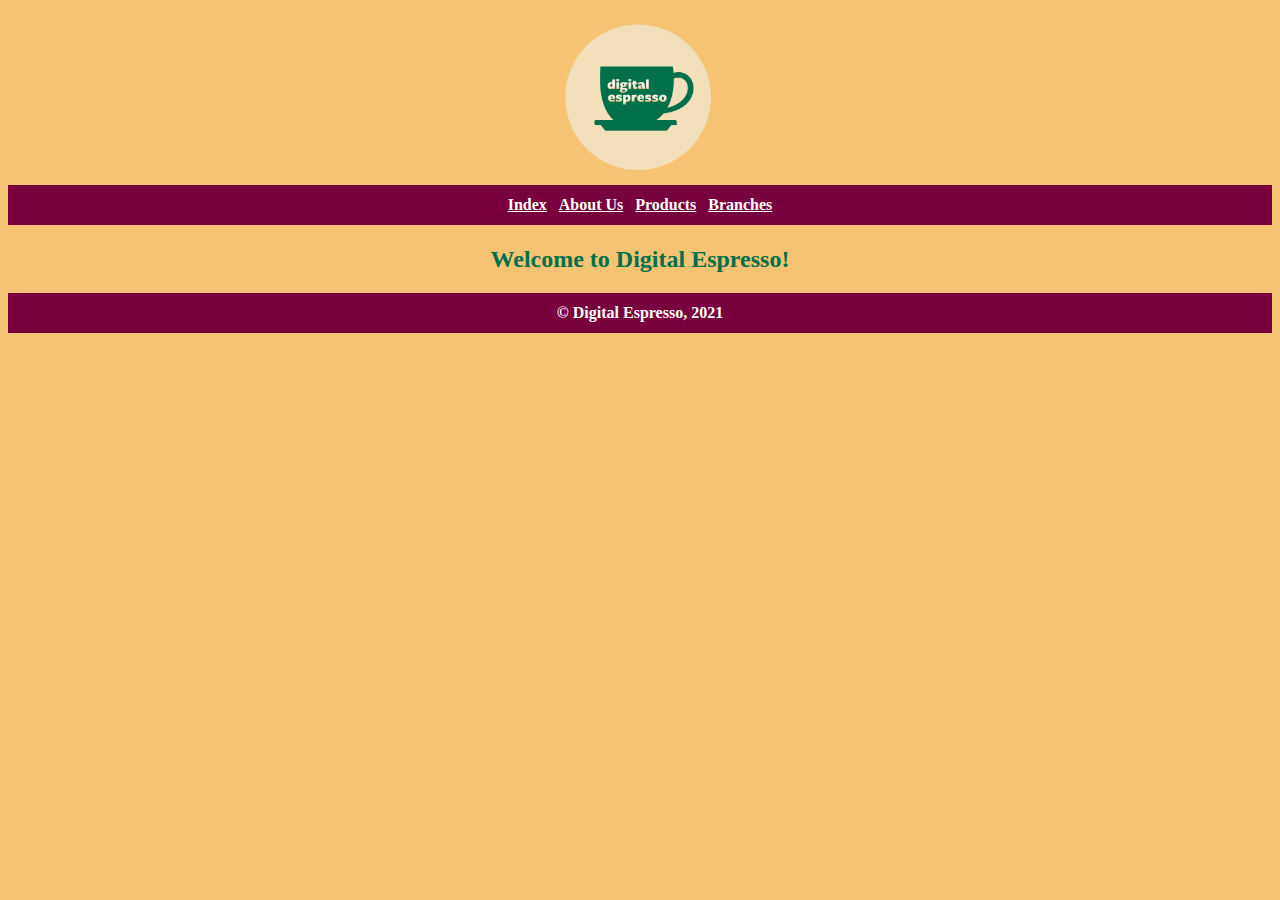
<file: coffeepython/index.html>
<html>
      <header>
<link href="https://cdn.jsdelivr.net/npm/bootstrap@5.1.3/dist/css/bootstrap.min.css" rel="stylesheet" integrity="sha384-1BmE4kWBq78iYhFldvKuhfTAU6auU8tT94WrHftjDbrCEXSU1oBoqyl2QvZ6jIW3" crossorigin="anonymous">
<style>

  body{
    background-color:#F6C375;
    color:#00704A
  }

  a:link{
    color:white;
  }

  a:active{
    color:white;
  }

  a:hover{
    color:white;
  }

  a:visited{
    color:white;
  }


  .product-image {
    height:150px;
    display: block;
    margin-left: auto;
    margin-right: auto;
    margin-top: 20px;

  }

 .table-striped {
   text-align: center;
   margin-left: auto;
   margin-right: auto;
   border-spacing: 10px;
   border-collapse:separate;
   background-color: #78003D;
   color: #FFFFFF;
 }

 .navigation-pane {
   background-color: #78003D;
   color: #FFFFFF;
   font-weight: bold;
   margin-left: auto;
   margin-right: auto;
   margin-top: 15px;
   text-align: center;
   border-spacing: 10px;
   border-collapse:separate;
   background-color: #78003D;
 }

 .centered-text {
   font-weight: bold;
   margin-left: auto;
   margin-right: auto;
   margin-top: 15px;
   text-align: center;
 }
</style>
      </header>

      <body>
  <img class="product-image" src="digitalespressologo.png" />

            <h1 class="navigation-pane"><table class="navigation-pane">
            <tr><td><a href="index.html">Index</a></td>
                <td><a href="aboutus.html">About Us</a>
                <td><a href="products.html">Products</a>
                <td><a href="branches.html">Branches</a>
            </tr></table></h1>

            <h2 class="centered-text">Welcome to Digital Espresso!</h2>

            <footer class="navigation-pane"><table class="navigation-pane">
            <tr><td>&copy; Digital Espresso, 2021</td>
            </tr></table></footer>
</html>
</file>
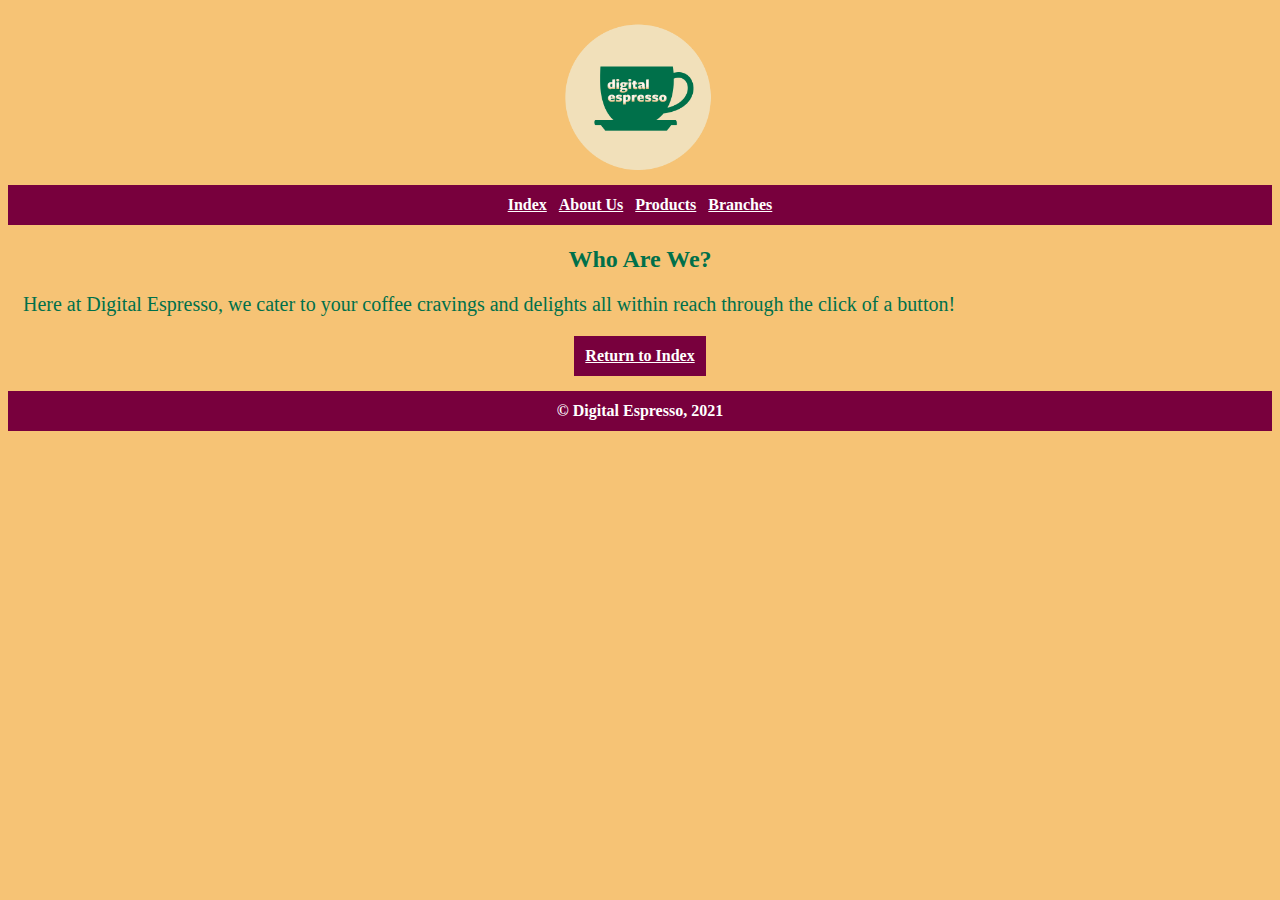
<file: coffeepython/aboutus.html>
<html>
      <header>
<link href="https://cdn.jsdelivr.net/npm/bootstrap@5.1.3/dist/css/bootstrap.min.css" rel="stylesheet" integrity="sha384-1BmE4kWBq78iYhFldvKuhfTAU6auU8tT94WrHftjDbrCEXSU1oBoqyl2QvZ6jIW3" crossorigin="anonymous">
<style>

  body{
    background-color:#F6C375;
    color:#00704A
  }

  a:link{
    color:white;
  }

  a:active{
    color:white;
  }

  a:hover{
    color:white;
  }

  a:visited{
    color:white;
  }


  .product-image {
    height:150px;
    display: block;
    margin-left: auto;
    margin-right: auto;
    margin-top: 20px;

  }

 .table-striped {
   text-align: center;
   margin-left: auto;
   margin-right: auto;
   border-spacing: 10px;
   border-collapse:separate;
   background-color: #78003D;
   color: #FFFFFF;
 }

 .navigation-pane {
   background-color: #78003D;
   color: #FFFFFF;
   font-weight: bold;
   margin-left: auto;
   margin-right: auto;
   margin-top: 15px;
   text-align: center;
   border-spacing: 10px;
   border-collapse:separate;
   background-color: #78003D;
 }

 .centered-text {
   font-weight: bold;
   margin-left: auto;
   margin-right: auto;
   margin-top: 15px;
   text-align: center;
 }

 .normal-text {
   font-weight: normal;
   font-size: 20px;
   margin-left: 15px;
   margin-right: auto;
   margin-top: 15px;
   text-align: left;
 }
</style>
      </header>

      <body>
  <img class="product-image" src="digitalespressologo.png" />

            <h1 class="navigation-pane"><table class="navigation-pane">
            <tr><td><a href="index.html">Index</a></td>
                <td><a href="aboutus.html">About Us</a>
                <td><a href="products.html">Products</a>
                <td><a href="branches.html">Branches</a>
            </tr></table></h1>

            <h2 class="centered-text">Who Are We?</h2>

            <h3 class="normal-text"> Here at Digital Espresso, we cater to your coffee cravings and delights all within reach through the click of a button!</h3>

<table class="navigation-pane"><tr><td><a href="index.html">Return to Index</a></td></tr></table>

            <footer class="navigation-pane"><table class="navigation-pane">
            <tr><td>&copy; Digital Espresso, 2021</td>
            </tr></table></footer>
</html>
</file>
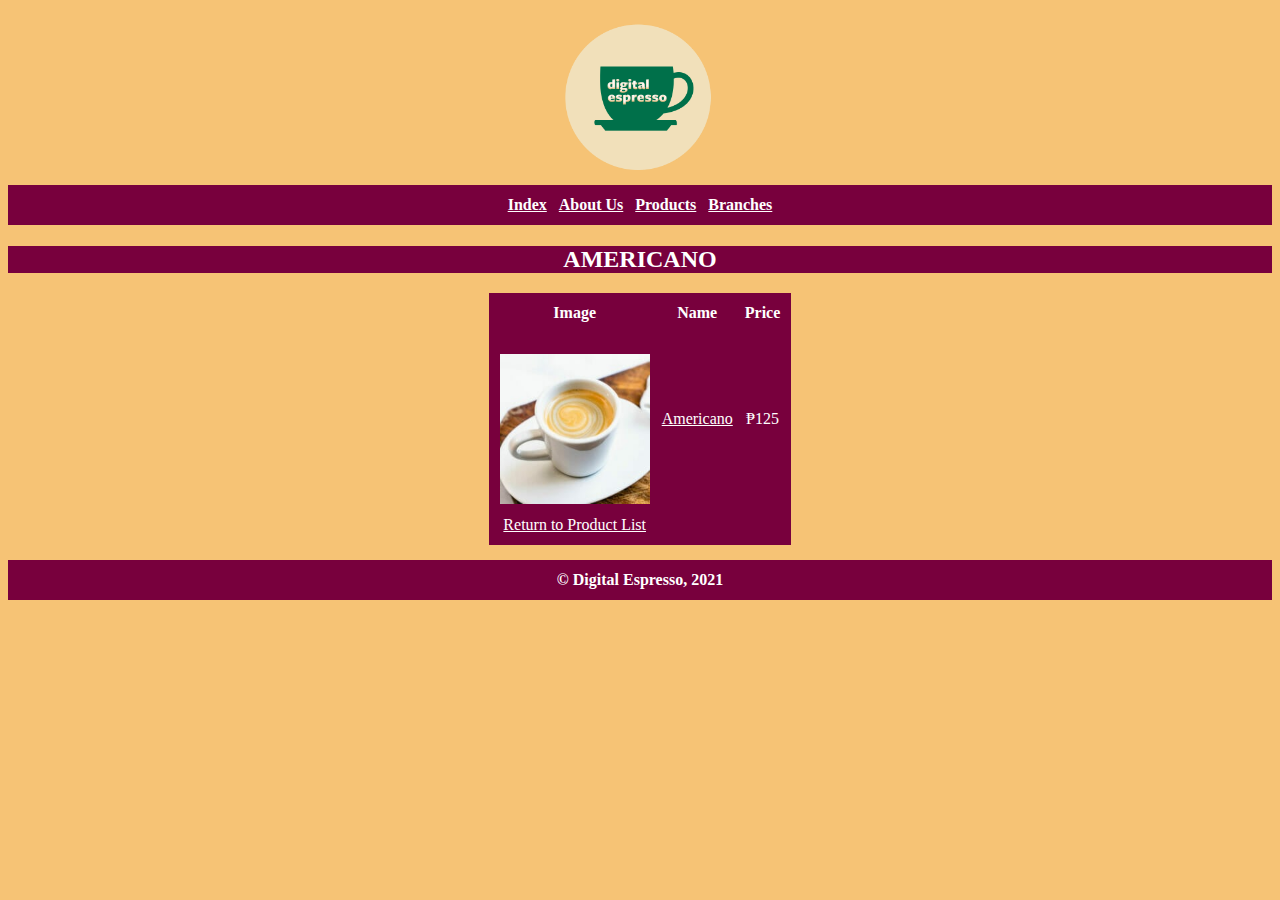
<file: coffeepython/americano.html>
<html>
      <header>
               <link href="https://cdn.jsdelivr.net/npm/bootstrap@5.1.3/dist/css/bootstrap.min.css" rel="stylesheet" integrity="sha384-1BmE4kWBq78iYhFldvKuhfTAU6auU8tT94WrHftjDbrCEXSU1oBoqyl2QvZ6jIW3" crossorigin="anonymous">
      <style>

        body{
          background-color:#F6C375;
          color:#00704A
        }
        .product-image {
          height:200px;
        }

        a:link{
          color:white;
        }

        a:active{
          color:white;
        }

        a:hover{
          color:white;
        }

        a:visited{
          color:white;
        }


        .product-image {
          height:150px;
          display: block;
          margin-left: auto;
          margin-right: auto;
          margin-top: 20px;

        }

       .table-striped {
         text-align: center;
         margin-left: auto;
         margin-right: auto;
         border-spacing: 10px;
         border-collapse:separate;
         background-color: #78003D;
         color: #FFFFFF;
       }

       .navigation-pane {
         background-color: #78003D;
         color: #FFFFFF;
         font-weight: bold;
         margin-left: auto;
         margin-right: auto;
         margin-top: 15px;
         text-align: center;
         border-spacing: 10px;
         border-collapse:separate;
         background-color: #78003D;
      }

      </style>
      </header>

      <body>
      <img class="product-image" src="digitalespressologo.png"/>

              <h1 class="navigation-pane"><table class="navigation-pane">
              <tr><td><a href="index.html">Index</a></td>
                  <td><a href="aboutus.html">About Us</a>
                  <td><a href="products.html">Products</a>
                  <td><a href="branches.html">Branches</a>
              </tr></table></h1>

              <h2 class="table-striped">AMERICANO</h2>
              <table class="table-striped">
                <tr><th>Image</th><th>Name</th><th>Price</th></tr>
                <tr><td><img class="product-image" src="americano.jpg" /></td><td><a href="americano.html">Americano</a></td><td><span>&#8369;</span>125</td></tr>
                <tr><td><a href="products.html">Return to Product List</a></td></tr>

              </table>

              <footer class="navigation-pane"><table class="navigation-pane">
              <tr><td>&copy; Digital Espresso, 2021</td>
              </tr></table></footer>
</body>
</html>
</file>
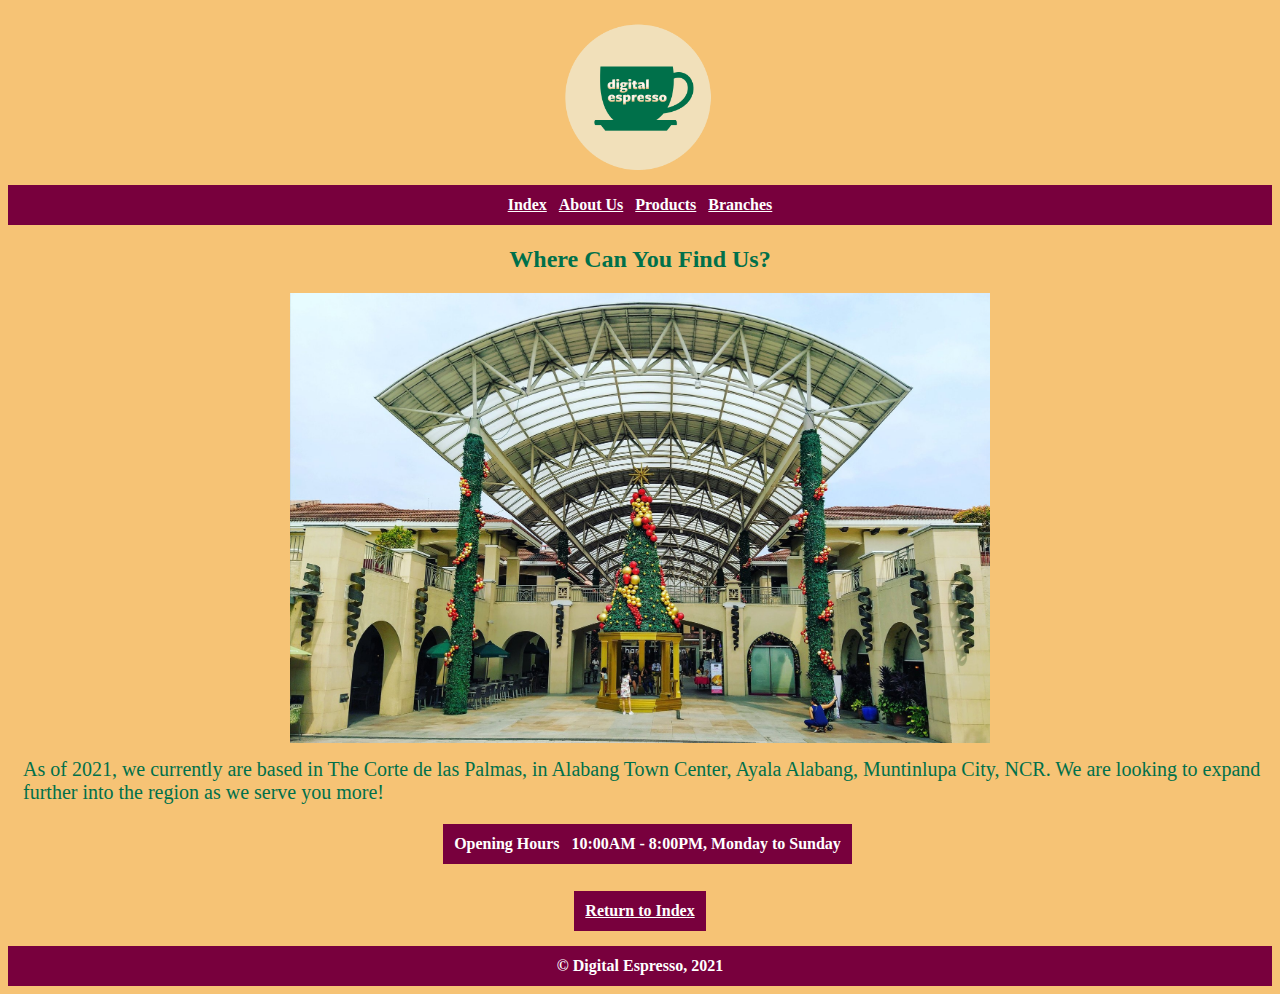
<file: coffeepython/branches.html>
<html>
      <header>
<link href="https://cdn.jsdelivr.net/npm/bootstrap@5.1.3/dist/css/bootstrap.min.css" rel="stylesheet" integrity="sha384-1BmE4kWBq78iYhFldvKuhfTAU6auU8tT94WrHftjDbrCEXSU1oBoqyl2QvZ6jIW3" crossorigin="anonymous">
<style>

  body{
    background-color:#F6C375;
    color:#00704A
  }

  a:link{
    color:white;
  }

  a:active{
    color:white;
  }

  a:hover{
    color:white;
  }

  a:visited{
    color:white;
  }


  .product-image {
    height:150px;
    display: block;
    margin-left: auto;
    margin-right: auto;
    margin-top: 20px;

  }

 .table-striped {
   text-align: center;
   margin-left: auto;
   margin-right: auto;
   border-spacing: 10px;
   border-collapse:separate;
   background-color: #78003D;
   color: #FFFFFF;
 }

 .navigation-pane {
   background-color: #78003D;
   color: #FFFFFF;
   font-weight: bold;
   margin-left: auto;
   margin-right: auto;
   margin-top: 15px;
   text-align: center;
   border-spacing: 10px;
   border-collapse:separate;
   background-color: #78003D;
 }

 .centered-text {
   font-weight: bold;
   margin-left: auto;
   margin-right: auto;
   margin-top: 15px;
   text-align: center;
 }

 .normal-text {
   font-weight: normal;
   font-size: 20px;
   margin-left: 15px;
   margin-right: auto;
   margin-top: 15px;
   text-align: left;
 }

 .image-medium {
   height:450px;
   display: block;
   margin-left: auto;
   margin-right: auto;
   margin-top: 20px;
 }

</style>
      </header>

      <body>
  <img class="product-image" src="digitalespressologo.png" />

            <h1 class="navigation-pane"><table class="navigation-pane">
            <tr><td><a href="index.html">Index</a></td>
                <td><a href="aboutus.html">About Us</a>
                <td><a href="products.html">Products</a>
                <td><a href="branches.html">Branches</a>
            </tr></table></h1>

            <h2 class="centered-text">Where Can You Find Us?</h2>
            <img class="image-medium" src="location.jpg" />
            <h3 class="normal-text"> As of 2021, we currently are based in The Corte de las Palmas, in Alabang Town Center, Ayala Alabang, Muntinlupa City, NCR. We are looking to expand further into the region as we serve you more!</h3>
            <h4 class="normal-text"><table class="navigation-pane">
              <tr><td>Opening Hours</td><td>10:00AM - 8:00PM, Monday to Sunday</td></table></h4>
<table class="navigation-pane"><tr><td><a href="index.html">Return to Index</a></td></tr></table>
                <footer class="navigation-pane"><table class="navigation-pane">
                <tr><td>&copy; Digital Espresso, 2021</td>
                </tr></table></footer>
</html>
</file>
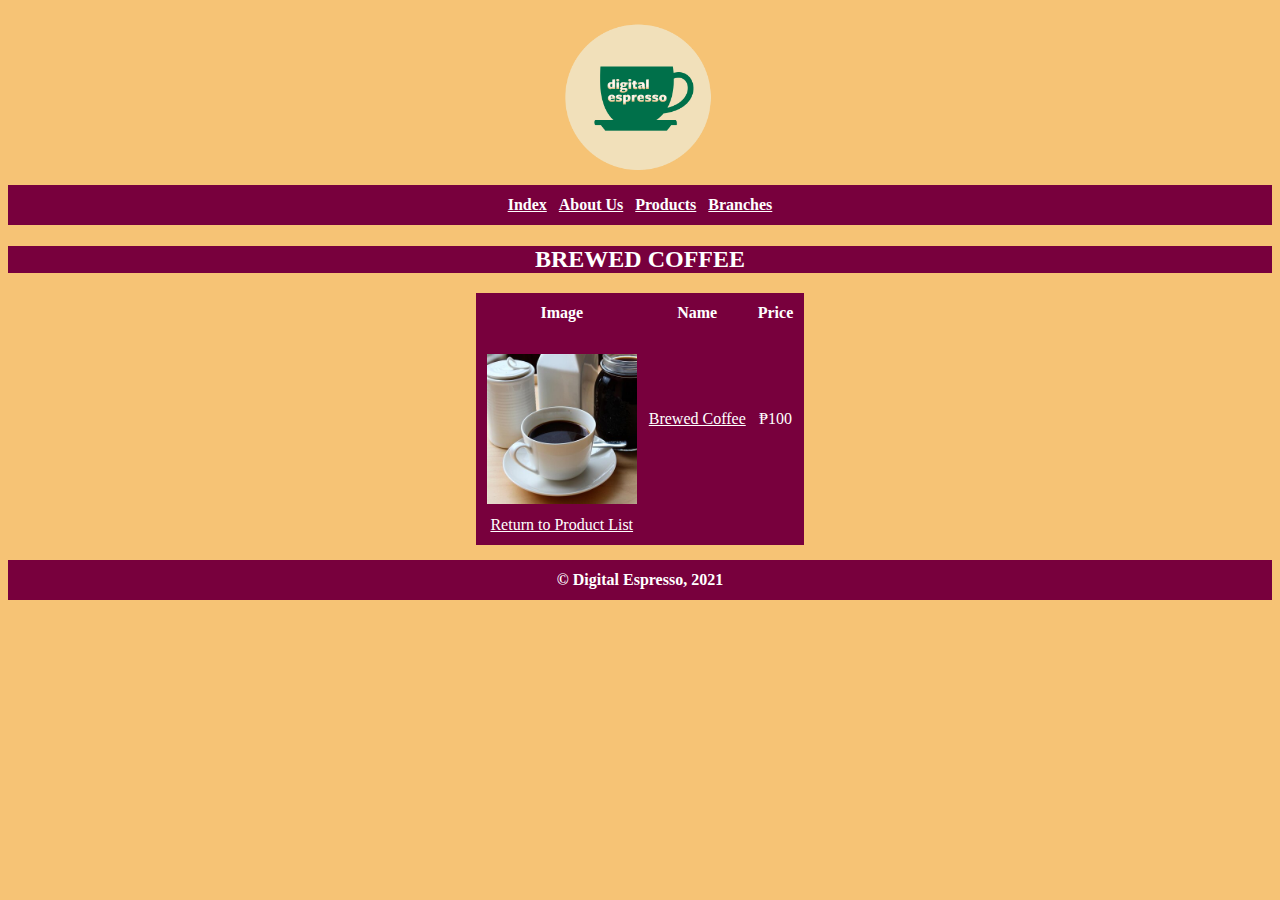
<file: coffeepython/brewedcoffee.html>
<html>
      <header>
               <link href="https://cdn.jsdelivr.net/npm/bootstrap@5.1.3/dist/css/bootstrap.min.css" rel="stylesheet" integrity="sha384-1BmE4kWBq78iYhFldvKuhfTAU6auU8tT94WrHftjDbrCEXSU1oBoqyl2QvZ6jIW3" crossorigin="anonymous">
      <style>

        body{
          background-color:#F6C375;
          color:#00704A
        }
        .product-image {
          height:200px;
        }

        a:link{
          color:white;
        }

        a:active{
          color:white;
        }

        a:hover{
          color:white;
        }

        a:visited{
          color:white;
        }


        .product-image {
          height:150px;
          display: block;
          margin-left: auto;
          margin-right: auto;
          margin-top: 20px;

        }

       .table-striped {
         text-align: center;
         margin-left: auto;
         margin-right: auto;
         border-spacing: 10px;
         border-collapse:separate;
         background-color: #78003D;
         color: #FFFFFF;
       }

       .navigation-pane {
         background-color: #78003D;
         color: #FFFFFF;
         font-weight: bold;
         margin-left: auto;
         margin-right: auto;
         margin-top: 15px;
         text-align: center;
         border-spacing: 10px;
         border-collapse:separate;
         background-color: #78003D;
      }

      </style>
      </header>

      <body>
      <img class="product-image" src="digitalespressologo.png"/>

              <h1 class="navigation-pane"><table class="navigation-pane">
              <tr><td><a href="index.html">Index</a></td>
                  <td><a href="aboutus.html">About Us</a>
                  <td><a href="products.html">Products</a>
                  <td><a href="branches.html">Branches</a>
              </tr></table></h1>

              <h2 class="table-striped">BREWED COFFEE</h2>
              <table class="table-striped">
                <tr><th>Image</th><th>Name</th><th>Price</th></tr>
                <tr><td><img class="product-image" src="brewedcoffee.jpg" /></td><td><a href="brewedcoffee.html">Brewed Coffee</a></td><td><span>&#8369;</span>100</td></tr>
                <tr><td><a href="products.html">Return to Product List</a></td></tr>

              </table>

              <footer class="navigation-pane"><table class="navigation-pane">
              <tr><td>&copy; Digital Espresso, 2021</td>
              </tr></table></footer>
</body>
</html>
</file>
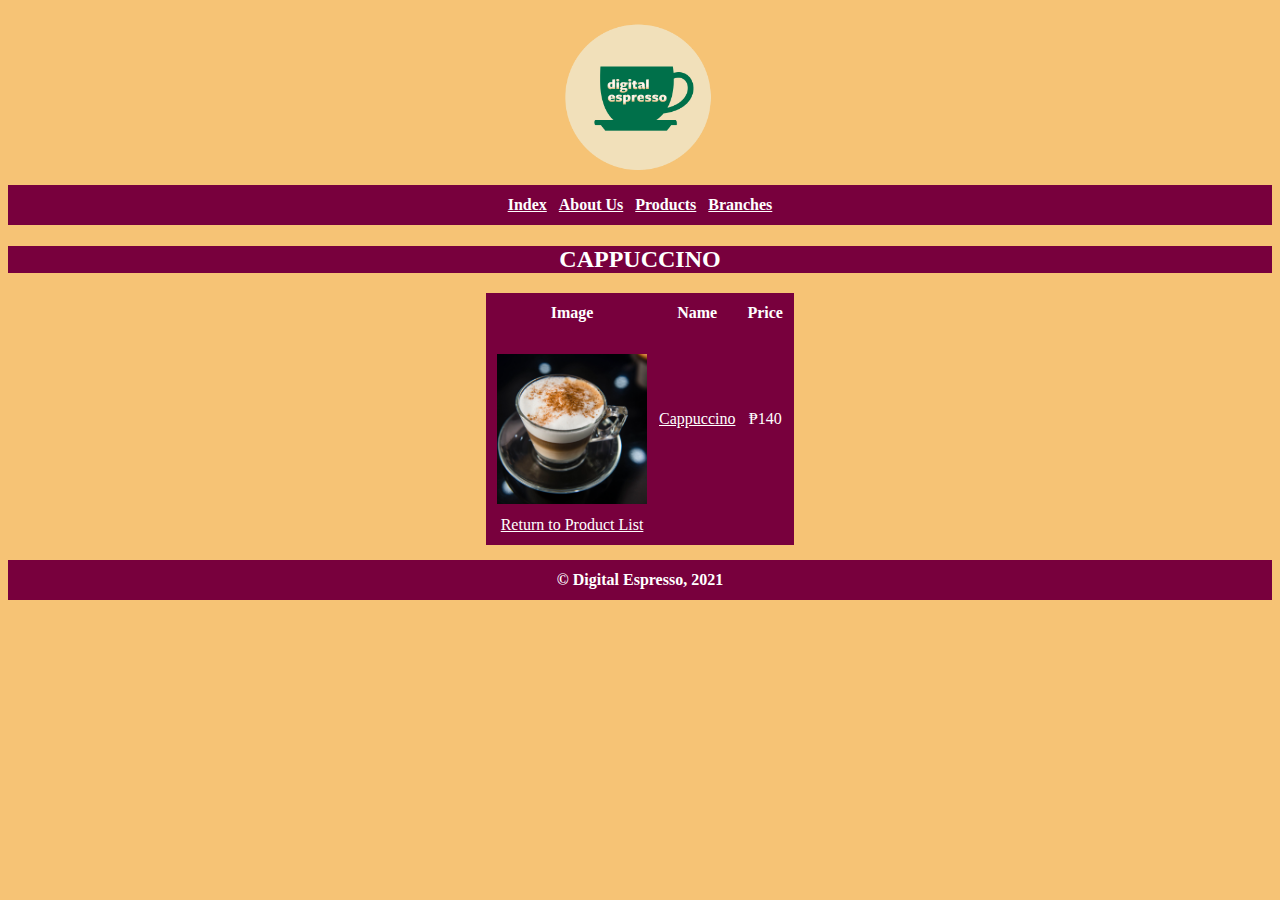
<file: coffeepython/cappuccino.html>
<html>
      <header>
               <link href="https://cdn.jsdelivr.net/npm/bootstrap@5.1.3/dist/css/bootstrap.min.css" rel="stylesheet" integrity="sha384-1BmE4kWBq78iYhFldvKuhfTAU6auU8tT94WrHftjDbrCEXSU1oBoqyl2QvZ6jIW3" crossorigin="anonymous">
      <style>

        body{
          background-color:#F6C375;
          color:#00704A
        }
        .product-image {
          height:200px;
        }

        a:link{
          color:white;
        }

        a:active{
          color:white;
        }

        a:hover{
          color:white;
        }

        a:visited{
          color:white;
        }


        .product-image {
          height:150px;
          display: block;
          margin-left: auto;
          margin-right: auto;
          margin-top: 20px;

        }

       .table-striped {
         text-align: center;
         margin-left: auto;
         margin-right: auto;
         border-spacing: 10px;
         border-collapse:separate;
         background-color: #78003D;
         color: #FFFFFF;
       }

       .navigation-pane {
         background-color: #78003D;
         color: #FFFFFF;
         font-weight: bold;
         margin-left: auto;
         margin-right: auto;
         margin-top: 15px;
         text-align: center;
         border-spacing: 10px;
         border-collapse:separate;
         background-color: #78003D;
      }

      </style>
      </header>

      <body>
      <img class="product-image" src="digitalespressologo.png"/>

              <h1 class="navigation-pane"><table class="navigation-pane">
              <tr><td><a href="index.html">Index</a></td>
                  <td><a href="aboutus.html">About Us</a>
                  <td><a href="products.html">Products</a>
                  <td><a href="branches.html">Branches</a>
              </tr></table></h1>

              <h2 class="table-striped">CAPPUCCINO</h2>
              <table class="table-striped">
                <tr><th>Image</th><th>Name</th><th>Price</th></tr>
                <tr><td><img class="product-image" src="cappuccino.jpg" /></td><td><a href="cappuccino.html">Cappuccino</a></td><td><span>&#8369;</span>140</td></tr>
                <tr><td><a href="products.html">Return to Product List</a></td></tr>

              </table>

              <footer class="navigation-pane"><table class="navigation-pane">
              <tr><td>&copy; Digital Espresso, 2021</td>
              </tr></table></footer>
</body>
</html>
</file>
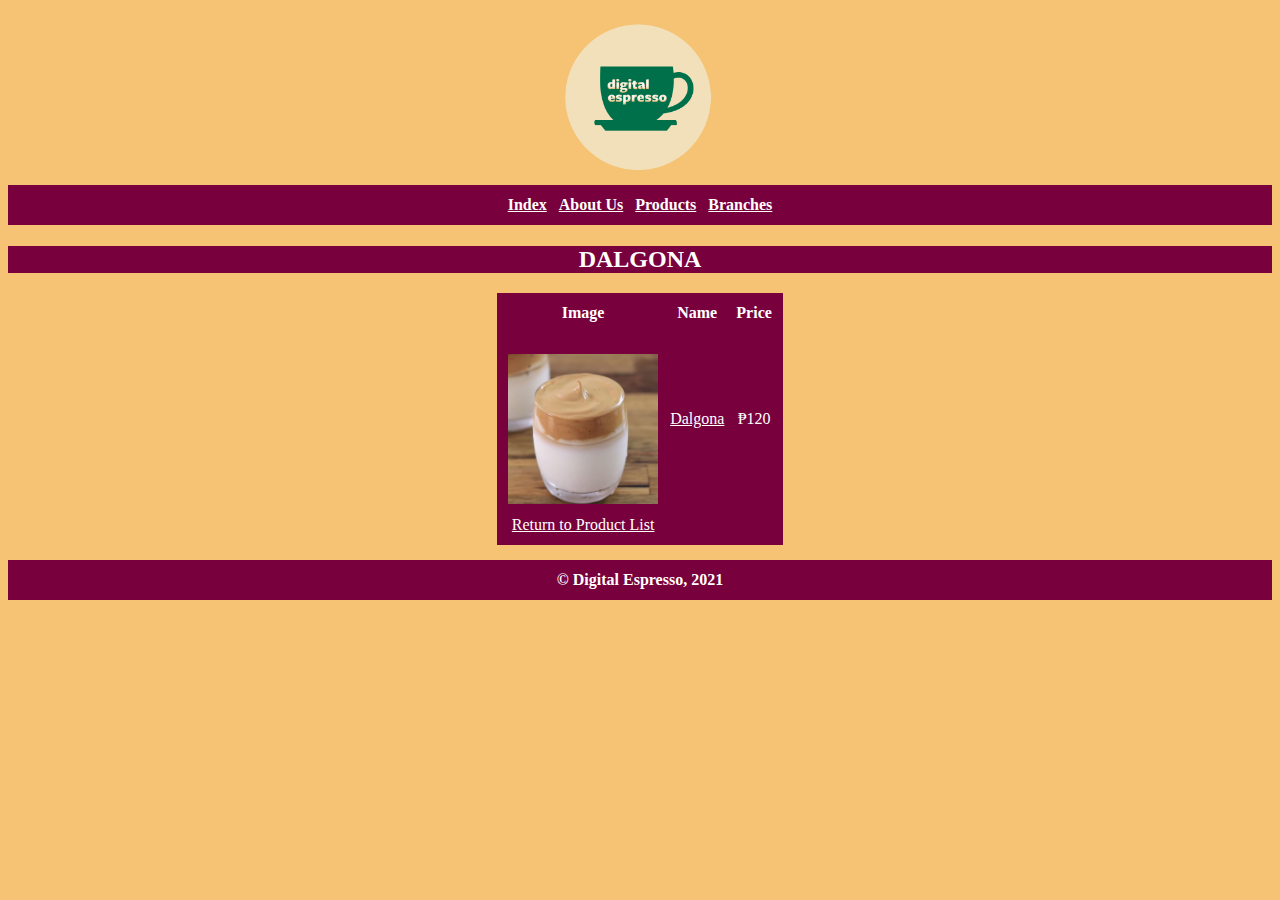
<file: coffeepython/dalgona.html>
<html>
      <header>
               <link href="https://cdn.jsdelivr.net/npm/bootstrap@5.1.3/dist/css/bootstrap.min.css" rel="stylesheet" integrity="sha384-1BmE4kWBq78iYhFldvKuhfTAU6auU8tT94WrHftjDbrCEXSU1oBoqyl2QvZ6jIW3" crossorigin="anonymous">
      <style>

        body{
          background-color:#F6C375;
          color:#00704A
        }
        .product-image {
          height:200px;
        }

        a:link{
          color:white;
        }

        a:active{
          color:white;
        }

        a:hover{
          color:white;
        }

        a:visited{
          color:white;
        }


        .product-image {
          height:150px;
          display: block;
          margin-left: auto;
          margin-right: auto;
          margin-top: 20px;

        }

       .table-striped {
         text-align: center;
         margin-left: auto;
         margin-right: auto;
         border-spacing: 10px;
         border-collapse:separate;
         background-color: #78003D;
         color: #FFFFFF;
       }

       .navigation-pane {
         background-color: #78003D;
         color: #FFFFFF;
         font-weight: bold;
         margin-left: auto;
         margin-right: auto;
         margin-top: 15px;
         text-align: center;
         border-spacing: 10px;
         border-collapse:separate;
         background-color: #78003D;
      }

      </style>
      </header>

      <body>
      <img class="product-image" src="digitalespressologo.png"/>

              <h1 class="navigation-pane"><table class="navigation-pane">
              <tr><td><a href="index.html">Index</a></td>
                  <td><a href="aboutus.html">About Us</a>
                  <td><a href="products.html">Products</a>
                  <td><a href="branches.html">Branches</a>
              </tr></table></h1>

              <h2 class="table-striped">DALGONA</h2>
              <table class="table-striped">
                <tr><th>Image</th><th>Name</th><th>Price</th></tr>
                <tr><td><img class="product-image" src="dalgona.jpg" /></td><td><a href="dalgona.html">Dalgona</a></td><td><span>&#8369;</span>120</td></tr>
                <tr><td><a href="products.html">Return to Product List</a></td></tr>

              </table>

              <footer class="navigation-pane"><table class="navigation-pane">
              <tr><td>&copy; Digital Espresso, 2021</td>
              </tr></table></footer>
</body>
</html>
</file>
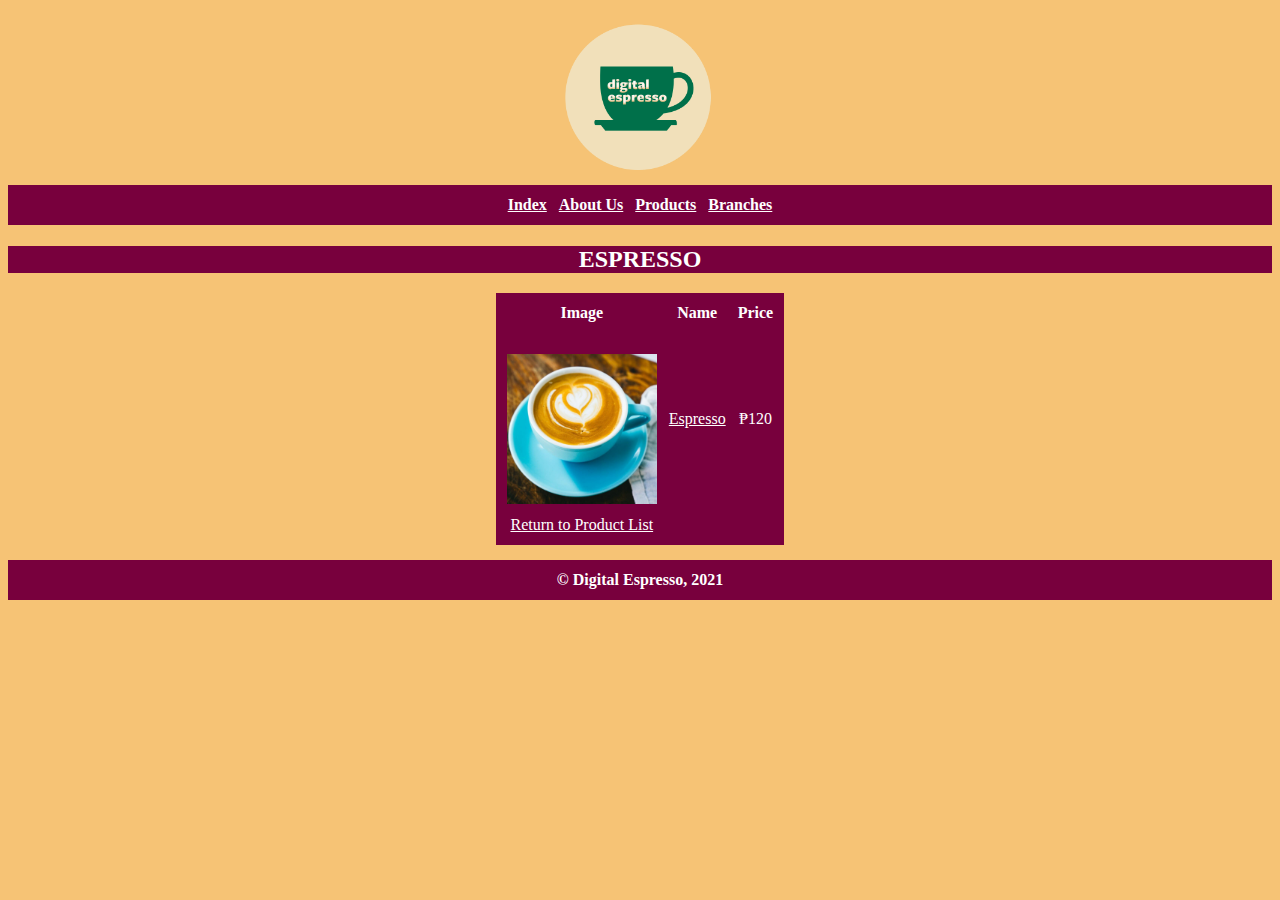
<file: coffeepython/espresso.html>
<html>
      <header>
               <link href="https://cdn.jsdelivr.net/npm/bootstrap@5.1.3/dist/css/bootstrap.min.css" rel="stylesheet" integrity="sha384-1BmE4kWBq78iYhFldvKuhfTAU6auU8tT94WrHftjDbrCEXSU1oBoqyl2QvZ6jIW3" crossorigin="anonymous">
      <style>

        body{
          background-color:#F6C375;
          color:#00704A
        }
        .product-image {
          height:200px;
        }

        a:link{
          color:white;
        }

        a:active{
          color:white;
        }

        a:hover{
          color:white;
        }

        a:visited{
          color:white;
        }


        .product-image {
          height:150px;
          display: block;
          margin-left: auto;
          margin-right: auto;
          margin-top: 20px;

        }

       .table-striped {
         text-align: center;
         margin-left: auto;
         margin-right: auto;
         border-spacing: 10px;
         border-collapse:separate;
         background-color: #78003D;
         color: #FFFFFF;
       }

       .navigation-pane {
         background-color: #78003D;
         color: #FFFFFF;
         font-weight: bold;
         margin-left: auto;
         margin-right: auto;
         margin-top: 15px;
         text-align: center;
         border-spacing: 10px;
         border-collapse:separate;
         background-color: #78003D;
      }

      </style>
      </header>

      <body>
      <img class="product-image" src="digitalespressologo.png"/>

              <h1 class="navigation-pane"><table class="navigation-pane">
              <tr><td><a href="index.html">Index</a></td>
                  <td><a href="aboutus.html">About Us</a>
                  <td><a href="products.html">Products</a>
                  <td><a href="branches.html">Branches</a>
              </tr></table></h1>

              <h2 class="table-striped">ESPRESSO</h2>
              <table class="table-striped">
                <tr><th>Image</th><th>Name</th><th>Price</th></tr>
                <tr><td><img class="product-image" src="espresso.jpg" /></td><td><a href="espresso.html">Espresso</a></td><td><span>&#8369;</span>120</td></tr>
                <tr><td><a href="products.html">Return to Product List</a></td></tr>

              </table>

              <footer class="navigation-pane"><table class="navigation-pane">
              <tr><td>&copy; Digital Espresso, 2021</td>
              </tr></table></footer>
</body>
</html>
</file>
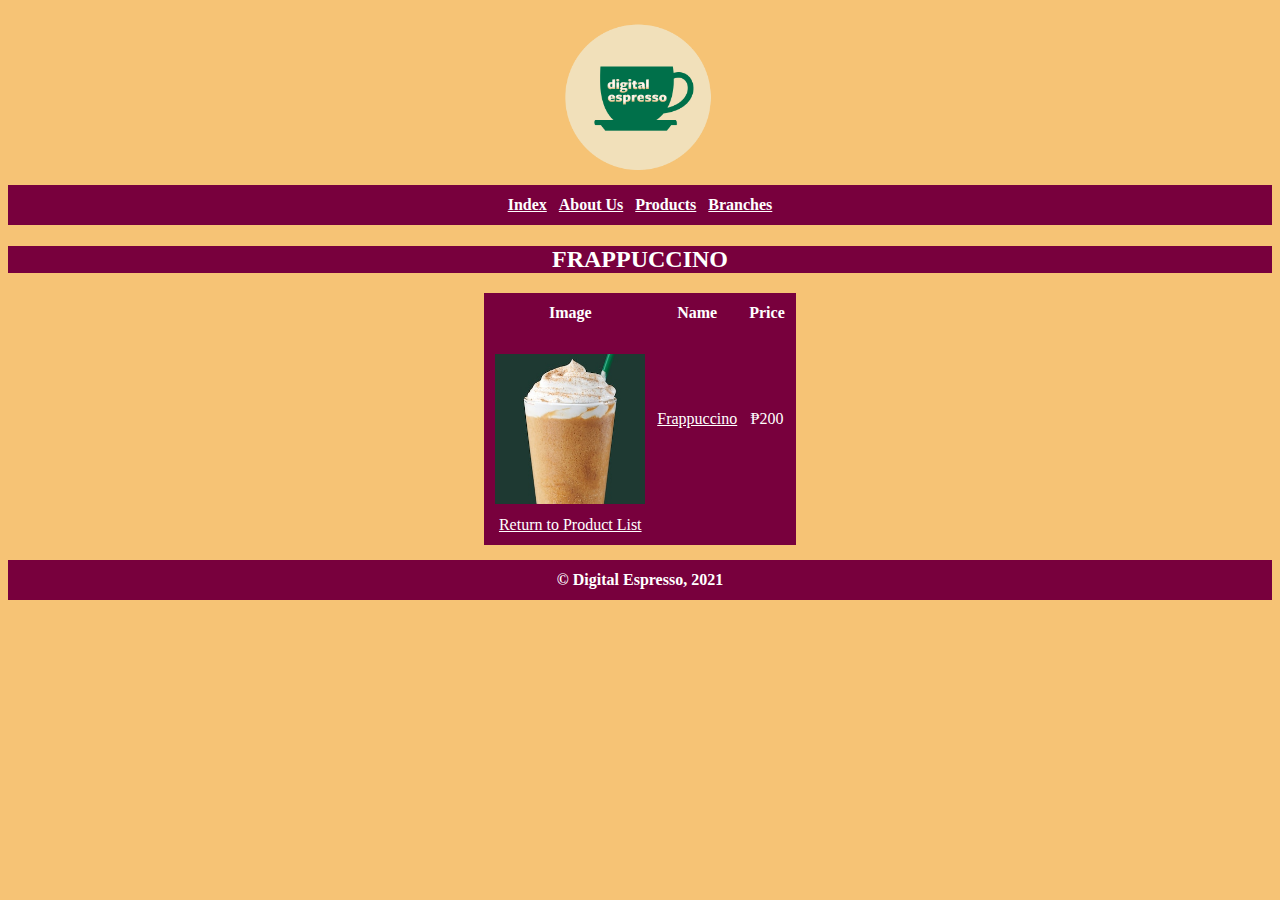
<file: coffeepython/frappuccino.html>
<html>
      <header>
               <link href="https://cdn.jsdelivr.net/npm/bootstrap@5.1.3/dist/css/bootstrap.min.css" rel="stylesheet" integrity="sha384-1BmE4kWBq78iYhFldvKuhfTAU6auU8tT94WrHftjDbrCEXSU1oBoqyl2QvZ6jIW3" crossorigin="anonymous">
      <style>

        body{
          background-color:#F6C375;
          color:#00704A
        }
        .product-image {
          height:200px;
        }

        a:link{
          color:white;
        }

        a:active{
          color:white;
        }

        a:hover{
          color:white;
        }

        a:visited{
          color:white;
        }


        .product-image {
          height:150px;
          display: block;
          margin-left: auto;
          margin-right: auto;
          margin-top: 20px;

        }

       .table-striped {
         text-align: center;
         margin-left: auto;
         margin-right: auto;
         border-spacing: 10px;
         border-collapse:separate;
         background-color: #78003D;
         color: #FFFFFF;
       }

       .navigation-pane {
         background-color: #78003D;
         color: #FFFFFF;
         font-weight: bold;
         margin-left: auto;
         margin-right: auto;
         margin-top: 15px;
         text-align: center;
         border-spacing: 10px;
         border-collapse:separate;
         background-color: #78003D;
      }

      </style>
      </header>

      <body>
      <img class="product-image" src="digitalespressologo.png"/>

              <h1 class="navigation-pane"><table class="navigation-pane">
              <tr><td><a href="index.html">Index</a></td>
                  <td><a href="aboutus.html">About Us</a>
                  <td><a href="products.html">Products</a>
                  <td><a href="branches.html">Branches</a>
              </tr></table></h1>

              <h2 class="table-striped">FRAPPUCCINO</h2>
              <table class="table-striped">
                <tr><th>Image</th><th>Name</th><th>Price</th></tr>
                <tr><td><img class="product-image" src="frappuccino.jpg" /></td><td><a href="frappuccino.html">Frappuccino</a></td><td><span>&#8369;</span>200</td></tr>
                <tr><td><a href="products.html">Return to Product List</a></td></tr>

              </table>

              <footer class="navigation-pane"><table class="navigation-pane">
              <tr><td>&copy; Digital Espresso, 2021</td>
              </tr></table></footer>
</body>
</html>
</file>
